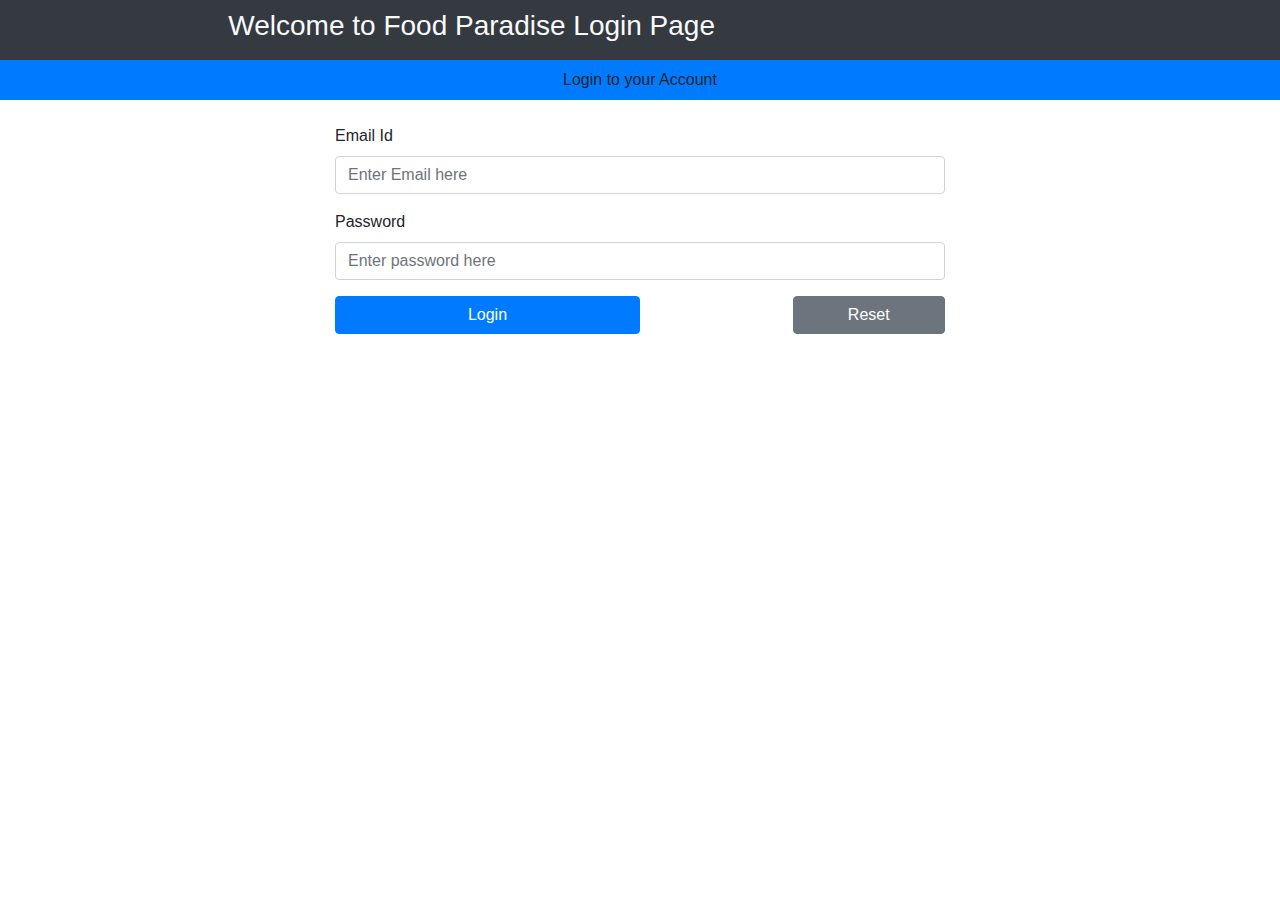
<file: prologin (1).html>
<!DOCTYPE html>
<html>

<head>
    <title>Login</title>

    <link rel="stylesheet" href="https://maxcdn.bootstrapcdn.com/bootstrap/4.0.0/css/bootstrap.min.css" />

    <!-- jQuery library -->
    <script src="https://ajax.googleapis.com/ajax/libs/jquery/3.3.1/jquery.min.js"></script>

    <!-- Popper JS -->
    <script src="https://cdnjs.cloudflare.com/ajax/libs/popper.js/1.12.9/umd/popper.min.js"></script>

    <!-- Latest compiled JavaScript -->
    <script src="https://maxcdn.bootstrapcdn.com/bootstrap/4.0.0/js/bootstrap.min.js"></script>
</head>

<body>
    <div class="container-fluid">
        <div class="row bg-dark text-light justify-content-center align-items-center fs-4 sticky-top"
            style="height: 60px">
            <div class="col-xl-8">
                <h3> Welcome to Food Paradise Login Page</h3>
            </div>
        </div>
        <div class="row bg-primary p-xl-2 text-decoration align-items-center justify-content-center fs-1">Login to
            your
            Account</div>
        <br />

        <div class="row justify-content-center">
            <form onsubmit="return validation()" class="col-xl-6 col-sm-3 col-md-4">
                <div class="form-group">
                    <label class="font-weight-regular"> Email Id </label>
                    <input type="text" name="email" class="form-control" id="emails" placeholder="Enter Email here"
                        autocomplete="off" />
                    <span id="emailids" class="text-danger font-weight-regular"> </span>
                </div>

                <div class="form-group">
                    <label class="font-weight-regular"> Password </label>
                    <input type="password" name="pass" class="form-control" placeholder="Enter password here" id="pass"
                        autocomplete="off" />
                    <span id="passwords" class="text-danger font-weight-regular">
                    </span>
                </div>

                <button class="btn btn-primary w-50">Login <a href="index.html"></a></button>
                <input type="reset" name="reset" value="Reset" class="btn btn-secondary w-25 float-xl-right"
                    autocomplete="off" />
                &emsp;&emsp;&emsp;

            </form>
        </div>
    </div>
    <script type="text/javascript">
        function validation() {

            var pass = document.getElementById("pass").value;

            var emails = document.getElementById("emails").value;



            if (emails == "") {
                document.getElementById("emailids").innerHTML =
                    " ** Please fill the email id field";
                return false;
            }
            if (emails.indexOf("@") <= 0) {
                document.getElementById("emailids").innerHTML = " ** Invalid Email";
                return false;
            }

            if (
                emails.charAt(emails.length - 4) != "." &&
                emails.charAt(emails.length - 3) != "."
            ) {
                document.getElementById("emailids").innerHTML = " ** Invalid Email";
                return false;
            }


            if (pass == "") {
                document.getElementById("passwords").innerHTML =
                    " ** Please fill the password field";
                return false;
            }
            if (pass.length <= 8 || pass.length > 20) {
                document.getElementById("passwords").innerHTML =
                    " ** Passwords length must be between  8 and 20";
                return false;
            }




        }
    </script>

</body>

</html>
</file>
